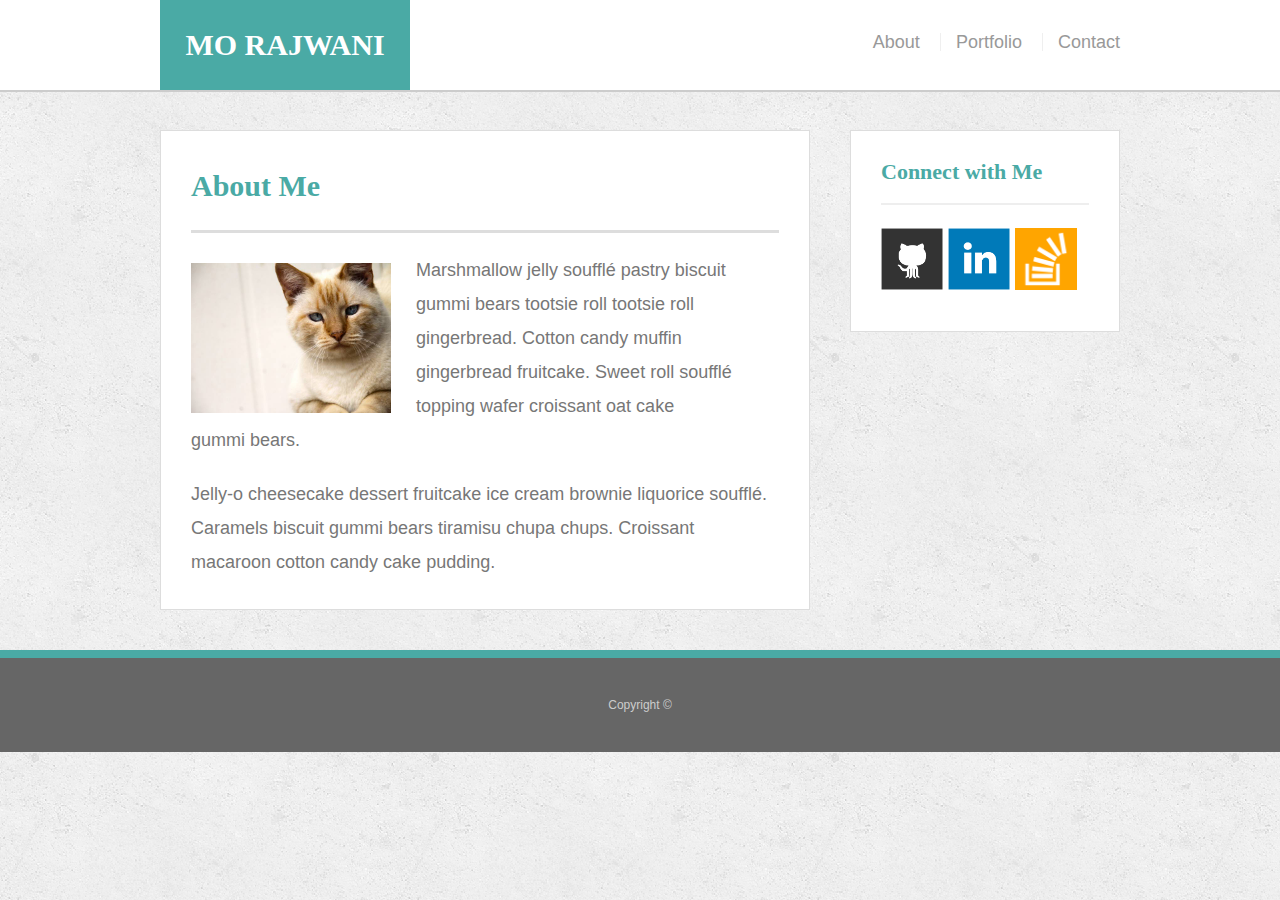
<file: index.html>
<!doctype html>
<html lang="en-us">

<head>
  <meta charset="UTF-8">
  <title>About | Your Name</title>
  <link rel="stylesheet" type="text/css" href="assets/css/reset.css">
  <link rel="stylesheet" type="text/css" href="assets/css/style.css">
</head>

<body>

  <header id="masthead">
    <div class="container">
      <a href="index.html" id="logo">MO RAJWANI</a>
      <nav>
        <a href="index.html">About</a>
        <a href="portfolio.html">Portfolio</a>
        <a href="contact.html">Contact</a>
      </nav>
    </div>
  </header>

  <div id="main-container" class="container">
    <section class="main-section">
      <h1>About Me</h1>

      <img src="assets/images/cat.jpg" class="auth-image" alt="Your Name">

      <p>Marshmallow jelly souffl&eacute; pastry biscuit gummi bears tootsie roll tootsie roll gingerbread. Cotton candy muffin gingerbread fruitcake. Sweet roll souffl&eacute; topping wafer croissant oat cake gummi&nbsp;bears.</p>

      <p>Jelly-o cheesecake dessert fruitcake ice cream brownie liquorice souffl&eacute;. Caramels biscuit gummi bears tiramisu chupa chups. Croissant macaroon cotton candy cake pudding.</p>

    </section>

    <section class="sidebar">
      <div id="connect">
        <h2>Connect with Me</h2>

        <a href="#"><img src="assets/images/github-128.png" class="social" alt="GitHub" /></a>
        <a href="#"><img src="assets/images/linkedin-128.png" class="social" alt="LinkedIn" /></a>
        <a href="#"><img src="assets/images/stackoverflow-128.png" class="social" alt="Stack Overflow" /></a>
      </div>
    </section>
  </div>

  <footer>
    <div class="container">
      Copyright &copy; 
    </div>
  </footer>
</body>

</html>
</file>
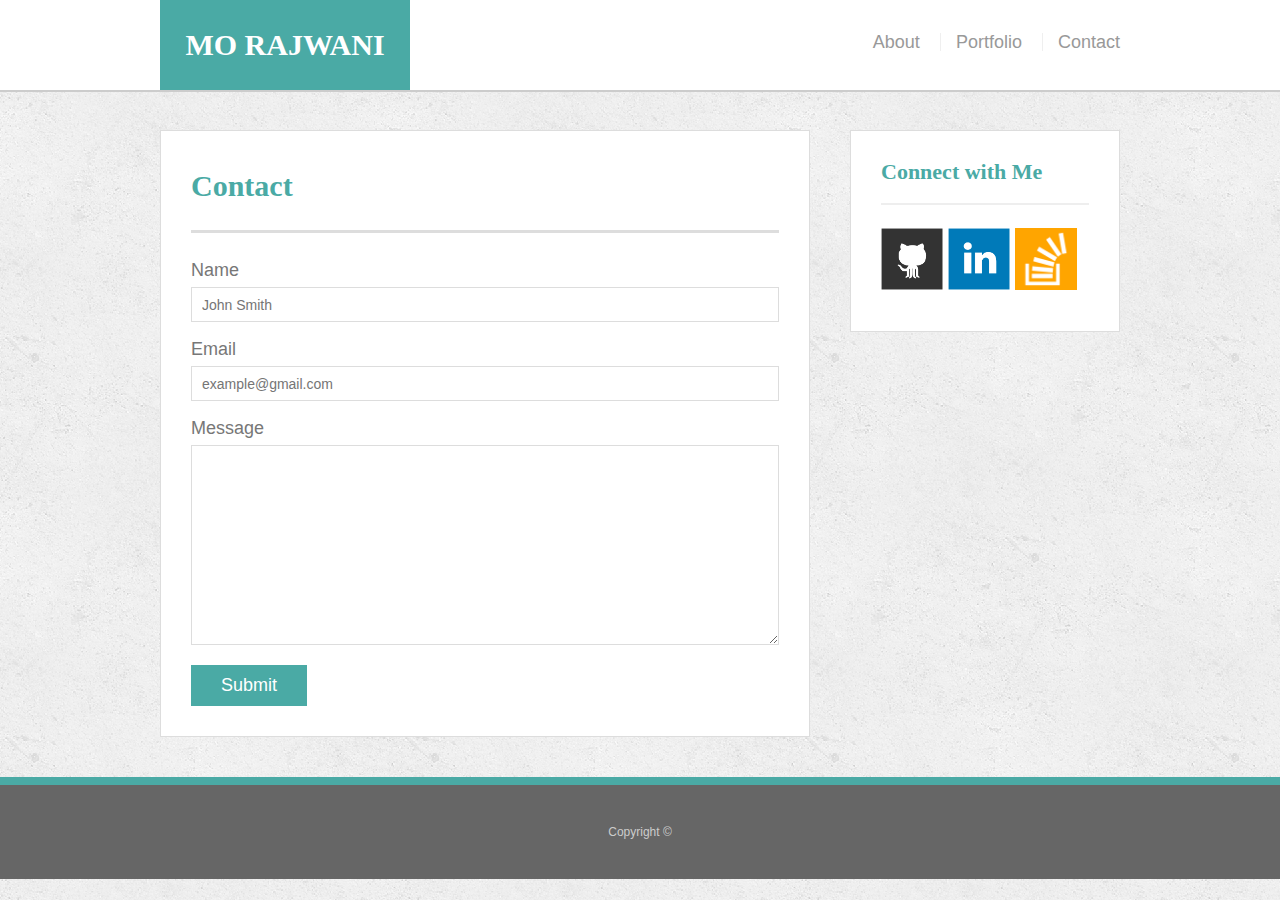
<file: contact.html>
<!doctype html>
<html lang="en-us">

<head>
  <meta charset="UTF-8">
  <title>Contact | Your Name</title>
  <link rel="stylesheet" type="text/css" href="assets/css/reset.css">
  <link rel="stylesheet" type="text/css" href="assets/css/style.css">
</head>

<body>

  <header id="masthead">
    <div class="container">
      <a href="index.html" id="logo">MO RAJWANI</a>
      <nav>
        <a href="index.html">About</a>
        <a href="portfolio.html">Portfolio</a>
        <a href="contact.html">Contact</a>
      </nav>
    </div>
  </header>

  <div id="main-container" class="container">
    <section class="main-section">
      <h1>Contact</h1>

      <form id="contact-form">
        <ul>
          <li>
            <label for="name">Name</label>
            <input type="text" id="name" name="name" placeholder="John Smith" required="required">
          </li>
          <li>
            <label for="email">Email</label>
            <input type="email" id="email" name="email" placeholder="example@gmail.com" required="required">
          </li>
          <li>
            <label for="message">Message</label>
            <textarea id="message" name="message" required="required"></textarea>
          </li>
        </ul>
        <input type="submit">
      </form>

    </section>

    <section class="sidebar">
      <div id="connect">
        <h2>Connect with Me</h2>

        <a href="#"><img src="assets/images/github-128.png" class="social" alt="GitHub" /></a>
        <a href="#"><img src="assets/images/linkedin-128.png" class="social" alt="LinkedIn" /></a>
        <a href="#"><img src="assets/images/stackoverflow-128.png" class="social" alt="Stack Overflow" /></a>
      </div>
    </section>
  </div>

  <footer>
    <div class="container">
      Copyright &copy; 
    </div>
  </footer>
</body>

</html>
</file>
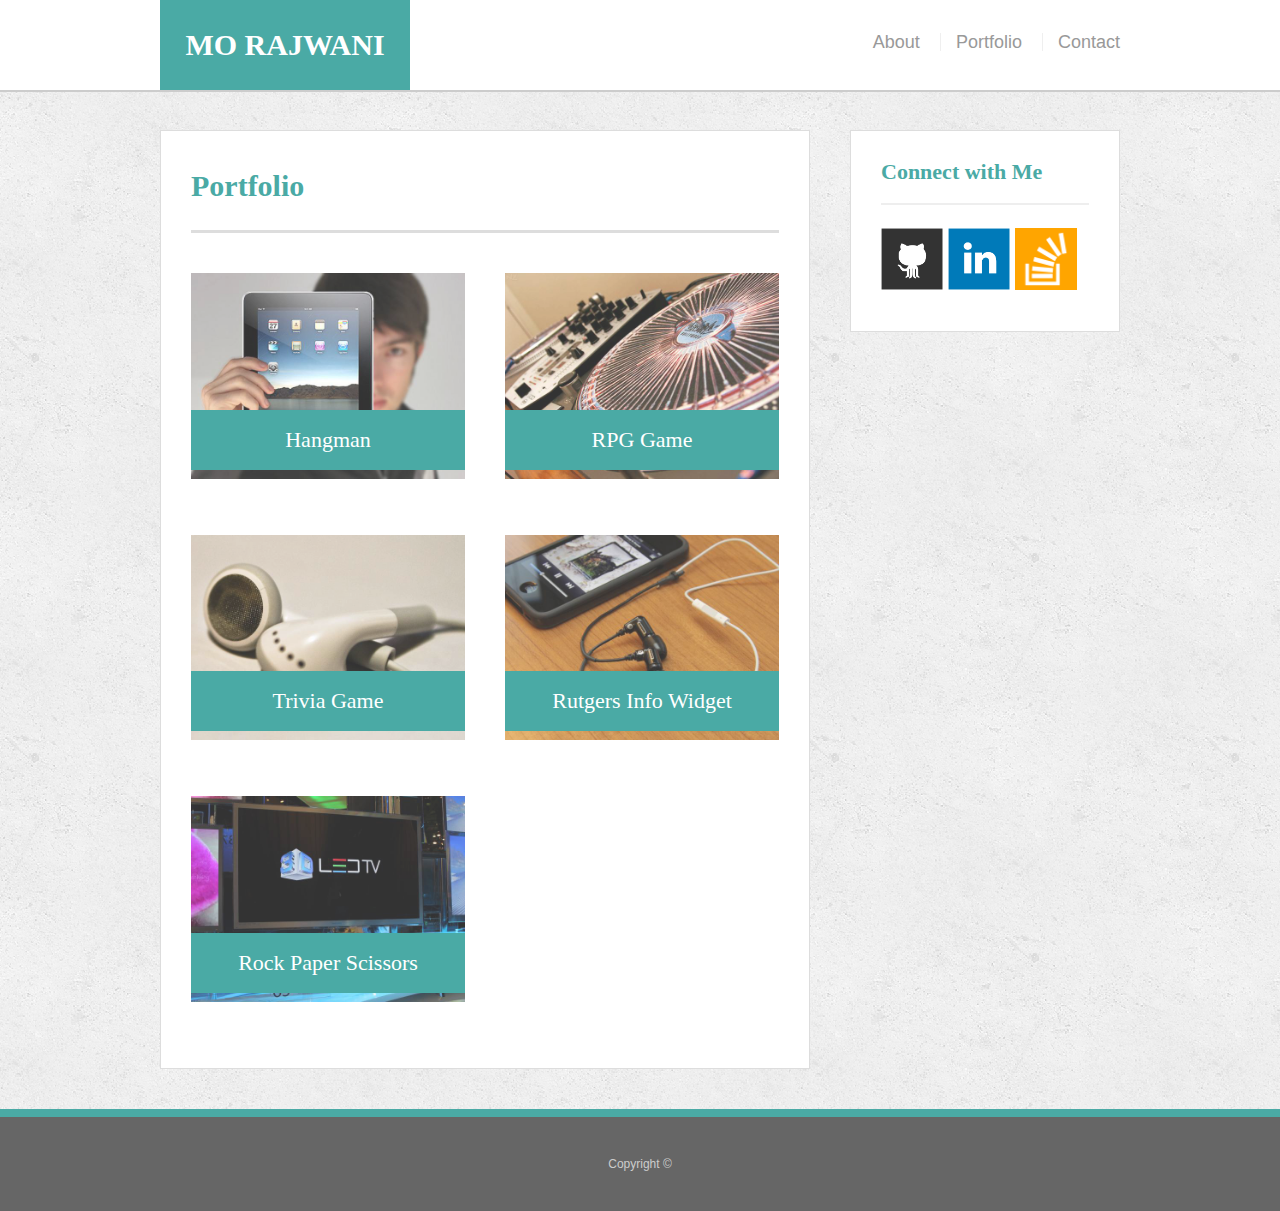
<file: portfolio.html>
<!doctype html>
<html lang="en-us">

<head>
  <meta charset="UTF-8">
  <title>Portfolio | Your Name</title>
  <link rel="stylesheet" type="text/css" href="assets/css/reset.css">
  <link rel="stylesheet" type="text/css" href="assets/css/style.css">
</head>

<body>

  <header id="masthead">
    <div class="container">
      <a href="index.html" id="logo">MO RAJWANI</a>
      <nav>
        <a href="index.html">About</a>
        <a href="portfolio.html">Portfolio</a>
        <a href="contact.html">Contact</a>
      </nav>
    </div>
  </header>

  <div id="main-container" class="container">
    <section class="main-section">
      <h1>Portfolio</h1>

      <div class="work">
        <img src="assets/images/technics-q-c-640-480-1.jpg" alt="hangman">

        <h3>Hangman</h3>
      </div>
      <div class="work">
        <img src="assets/images/technics-q-c-640-480-2.jpg" alt="RPG Game">

        <h3>RPG Game</h3>
      </div>
      <div class="work">
        <img src="assets/images/technics-q-c-640-480-5.jpg" alt="Trivia Game">

        <h3>Trivia Game</h3>
      </div>
      <div class="work">
        <img src="assets/images/technics-q-c-640-480-7.jpg" alt="Rutgers Info Widget">

        <h3>Rutgers Info Widget</h3>
      </div>
      <div class="work">
        <img src="assets/images/technics-q-c-640-480-9.jpg" alt="Rock Paper Scissors">

        <h3>Rock Paper Scissors</h3>
      </div>

    </section>

    <section class="sidebar">
      <div id="connect">
        <h2>Connect with Me</h2>

        <a href="#"><img src="assets/images/github-128.png" class="social" alt="GitHub" /></a>
        <a href="#"><img src="assets/images/linkedin-128.png" class="social" alt="LinkedIn" /></a>
        <a href="#"><img src="assets/images/stackoverflow-128.png" class="social" alt="Stack Overflow" /></a>
      </div>
    </section>
  </div>

  <footer>
    <div class="container">
      Copyright &copy; 
    </div>
  </footer>
</body>

</html>
</file>
<file: assets/css/style.css>
body {
  font-family: Arial, "Helvetica Neue", Helvetica, sans-serif;
  font-size: 18px;
  line-height: 34px;
  color: #777;
  background: url("../images/concrete_seamless.png");
}

* {
  box-sizing: border-box;
}

/* general */

.container {
  width: 100%;
  max-width: 960px;
  margin: 0 auto;
  clear: both;
}

h1,
h2,
h3,
p {
  margin-bottom: 20px;
}

p:last-child {
  margin-bottom: 0;
}

h1,
h2,
h3 {
  font-family: Georgia, Times, "Times New Roman", serif;
  font-weight: 700;
  color: #4aaaa5;
}

h1 {
  padding-bottom: 20px;
  font-size: 30px;
  line-height: 49px;
  border-bottom: 3px solid #ddd;
}

h2,
h3 {
  font-size: 22px;
}

/* header */

#masthead {
  position: fixed;
  z-index: 99;
  width: 100%;
  margin: 0 0 30px;
  overflow: auto;
  color: #fff;
  background: #fff;
  border-bottom: 2px solid #ccc;
}

#logo {
  float: left;
  width: 250px;
  height: 90px;
  font-family: Georgia, Times, "Times New Roman", serif;
  font-size: 30px;
  font-weight: 700;
  line-height: 90px;
  color: #fff;
  text-align: center;
  text-decoration: none;
  background: #4aaaa5;
}

nav {
  float: right;
  margin-top: 25px;
}

nav a {
  display: inline-block;
  padding-left: 15px;
  margin-left: 15px;
  line-height: 18px;
  color: #999;
  text-decoration: none;
  border-left: 1px solid #efefef;
}

nav a:first-child {
  border-left: 0 none;
}

/* footer */

footer {
  padding: 30px 0;
  clear: both;
  font-size: 12px;
  color: #fff;
  color: #ccc;
  text-align: center;
  background: #666;
  border-top: 8px solid #4aaaa5;
}

/* sidebar */

.sidebar {
  float: right;
  width: 100%;
  max-width: 270px;
  padding: 30px;
  margin-bottom: 20px;
  background: #fff;
  border: 1px solid #ddd;
}

h3,
.sidebar h2 {
  padding-bottom: 20px;
  margin-bottom: 15px;
  line-height: 22px;
  border-bottom: 2px solid #eee;
}

.social {
  width: 62px;
  height: 62px;
  margin-top: 8px;
  margin-right: 5px;
}

.social:last-child {
  margin-right: 0;
}

/* main */

#main-container {
  padding-top: 130px;
}

.main-section {
  float: left;
  width: 100%;
  max-width: 650px;
  padding: 30px;
  margin: 0 0 40px;
  background: #fff;
  border: 1px solid #ddd;
}

/* portfolio page */

.work {
  position: relative;
  float: left;
  width: 274px;
  margin: 20px 0 25px;
  overflow: auto;
}

.work:nth-child(even) {
  margin-right: 40px;
}

.work img {
  width: 100%;
  border: 0 none;
  opacity: 0.8;
}

.work h3 {
  position: absolute;
  bottom: 20px;
  width: 100%;
  padding: 15px;
  margin-bottom: 0;
  font-weight: 300;
  line-height: 30px;
  color: #fff;
  text-align: center;
  background: #4aaaa5;
  border-bottom: 0;
}

.auth-image {
  float: left;
  width: 200px;
  height: auto;
  margin-top: 10px;
  margin-right: 25px;
}

/* contact page */

#contact-form ul {
  margin-bottom: 20px;
}

#contact-form li {
  margin-bottom: 10px;
}

label,
input[type=text],
input[type=email],
textarea {
  display: block;
  width: 100%;
}

input[type=text],
input[type=email],
textarea {
  height: 35px;
  padding: 0 10px;
  font-size: 14px;
  border: 1px solid #ddd;
}

textarea {
  height: 200px;
}

input[type=submit] {
  padding: 10px 30px;
  font-size: 18px;
  color: #fff;
  cursor: pointer;
  background: #4aaaa5;
  border: 0 none;
}

@media screen and (max-width: 768px){

  .container {
    width: 100%;
  }
  .sidebar {
    float: left;
    width: 100%;
    max-width: 704px;
    padding: 20px;
    margin: 0 20px 20px 20px;
    background: #fff;
    border: 1px solid #ddd;
  }
  .main-section {
    float: left;
    width: 100%;
    max-width: 704px;
    padding: 20px;
    margin: 0 20px 20px 20px;
    background: #fff;
    border: 1px solid #ddd;
  }
}

@media screen and (max-width: 640px){

  .container {
    width: 100%;
  }
  .sidebar {
    float: left;
    width: 100%;
    max-width: 576px;
    padding: 20px;
    margin: 0 20px 20px 20px;
    background: #fff;
    border: 1px solid #ddd;
  }
  .main-section {
    float: left;
    width: 100%;
    max-width: 576px;
    padding: 20px;
    margin: 60px 20px 20px 20px;
    background: #fff;
    border: 1px solid #ddd;
  }
  #logo {
    float: left;
    width: 100%;
    height: 90px;
    font-family: Georgia, Times, "Times New Roman", serif;
    font-size: 30px;
    font-weight: 700;
    line-height: 90px;
    color: #fff;
    text-align: center;
    text-decoration: none;
    background: #4aaaa5;
  }
  nav {
    float: left;
    margin-top: 25px;
    width: 100%;
    text-align: center;
  }
}
</file>
